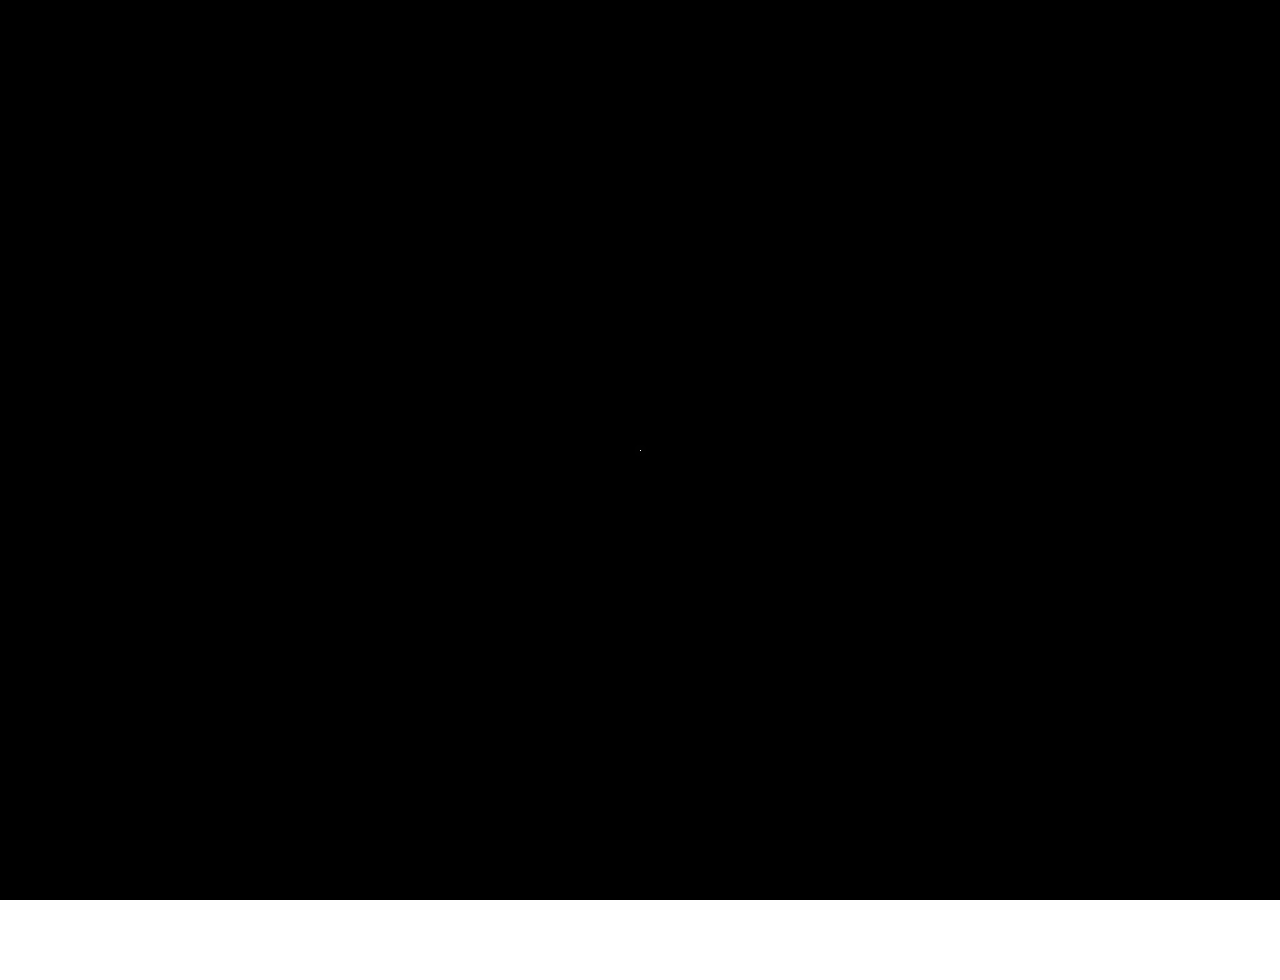
<file: login/login.html>
<!DOCTYPE html>
<html>

<head>
    <meta charset="UTF-8">
    <meta name="viewport" content="width=device-width, initial-scale=1.0">
    <title>Login</title>
    <link rel="icon" href="../images/logo.ico">
    <link href="https://fonts.googleapis.com/css2?family=Raleway:wght@500&display=swap" rel="stylesheet">
    <link rel="stylesheet" href="https://use.fontawesome.com/releases/v5.13.1/css/all.css"
        integrity="sha384-xxzQGERXS00kBmZW/6qxqJPyxW3UR0BPsL4c8ILaIWXva5kFi7TxkIIaMiKtqV1Q" crossorigin="anonymous">
    <!-- Bootstrap CSS -->
    <link rel="stylesheet" href="https://stackpath.bootstrapcdn.com/bootstrap/4.5.0/css/bootstrap.min.css"
        integrity="sha384-9aIt2nRpC12Uk9gS9baDl411NQApFmC26EwAOH8WgZl5MYYxFfc+NcPb1dKGj7Sk" crossorigin="anonymous">
    <link rel="stylesheet" href="style.css">
</head>

<body>
    <div id="starfield"></div>
    <nav class="navbar navbar-expand-lg navbar-light bg-light">
        <div class="container-fluid">
            <a class="navbar-brand" href="../index.html">
                <img class="logo" src="../images/logo.png" alt="" width="30" height="24">
            </a>
            <button class="navbar-toggler" type="button" data-bs-toggle="collapse" data-bs-target="#navbarNav"
                aria-controls="navbarNav" aria-expanded="false" aria-label="Toggle navigation">
                <span class="navbar-toggler-icon"></span>
            </button>
            <div class="collapse navbar-collapse" id="navbarNav">
                <ul class="navbar-nav">
                    <li class="nav-item">
                        <a class="nav-link active home-link" aria-current="page" href="../learnmore.html">Learn More</a>
                    </li>
                    <li class="nav-item">
                        <a class="nav-link" href="../trackplants.html">Track Plants</a>
                    </li>
                    <li class="nav-item">
                        <a class="nav-link" href="../achieve/achieve.html">Achievability</a>
                    </li>
                </ul>
            </div>
        </div>
    </nav>

    <div class="container">
        <div class="d-flex justify-content-center h-100">
            <div class="card">
                <div class="card-header">
                    <h3>Log In</h3>
                    <div class="d-flex justify-content-end social_icon">
                        <span><i class="fab fa-facebook-square"></i></span>
                        <span><i class="fab fa-google-plus-square"></i></span>
                        <span><i class="fab fa-twitter-square"></i></span>
                    </div>
                </div>
                <div class="card-body">
                    <form action="authenticate.php" method="post">
                        <div class="input-group form-group">
                            <div class="input-group-prepend">
                                <span class="input-group-text"><i class="fas fa-user"></i></span>
                            </div>
                            <input type="text" class="form-control" placeholder="username" , id="username" required>

                        </div>
                        <div class="input-group form-group">
                            <div class="input-group-prepend">
                                <span class="input-group-text"><i class="fas fa-key"></i></span>
                            </div>
                            <input type="password" class="form-control" placeholder="password" , id="password" required>
                        </div>
                        <div class="row align-items-center remember">
                            <input type="checkbox">Remember Me
                        </div>
                        <div class="form-group">
                            <input type="submit" value="Login" class="btn float-right login_btn">
                        </div>
                    </form>
                </div>
                <div class="card-footer">
                    <div class="d-flex justify-content-center links">
                        Don't have an account?<a href="../signup/index.html">Sign Up</a>
                    </div>
                    <div class="d-flex justify-content-center">
                        <a href="#">Forgot your password?</a>
                    </div>
                </div>
            </div>
        </div>
    </div>
    <script src="app.js"></script>
</body>

</html>
</file>
<file: login/style.css>
html,
body {
    background-size: cover;
    background-repeat: no-repeat;
    overflow: hidden;
    height: 100%;
    /*width: 100%;*/
    font-family: 'Raleway', sans-serif;
}

.navbar-nav {
    padding-left: 100px;
}

.nav-link {
    margin-left: 50px;
}

.logo {
    width: 50px;
    height: 50px;
}

.container {
    height: 100%;
    align-content: center;
}

.card {
    height: 370px;
    margin-top: 5em;
    margin-bottom: 5px;
    border-radius: 20px;
    width: 400px;
    background-color: rgba(0, 0, 0, 0.7) !important;
}

.navbar {
    height: 80px;
}

.social_icon span {
    font-size: 60px;
    margin-left: 10px;
    color: #69a9b2;
}

.social_icon span:hover {
    color: white;
    cursor: pointer;
}

.card-header h3 {
    color: white;
}

.social_icon {
    position: absolute;
    right: 20px;
    top: -45px;
}

.input-group-prepend span {
    width: 50px;
    background-color: #69a9b2;
    color: black;
    border: 0 !important;
}

input:focus {
    outline: 0 0 0 0 !important;
    box-shadow: 0 0 0 0 !important;

}

.remember {
    color: white;
}

.remember input {
    width: 20px;
    height: 20px;
    margin-left: 15px;
    margin-right: 5px;
}

.login_btn {
    color: black;
    background-color: #69a9b2;
    width: 100px;
}

.login_btn:hover {
    color: black;
    background-color: white;
}

.links {
    color: white;
}

.links a {
    margin-left: 4px;
}

#starfield
{
  position: fixed;
  inset: 0;
  background: black;
}

.star
{
  position: absolute;
  top: 50%;
  left: 50%;
  width: 1px;
  height: 1px;
  border-radius: 50%;
  box-shadow: 0 0 1vw white;
  background: white;

  animation: star var(--speed) linear infinite;
  animation-delay: var(--delay);
}

@keyframes star
{
  from
  {
    transform: rotateZ(var(--rotation)) translateY(0) scale(0);
  }
  to
  {
    transform: rotateZ(var(--rotation)) translateY(100vw) scale(var(--scale));
  }
}
</file>
